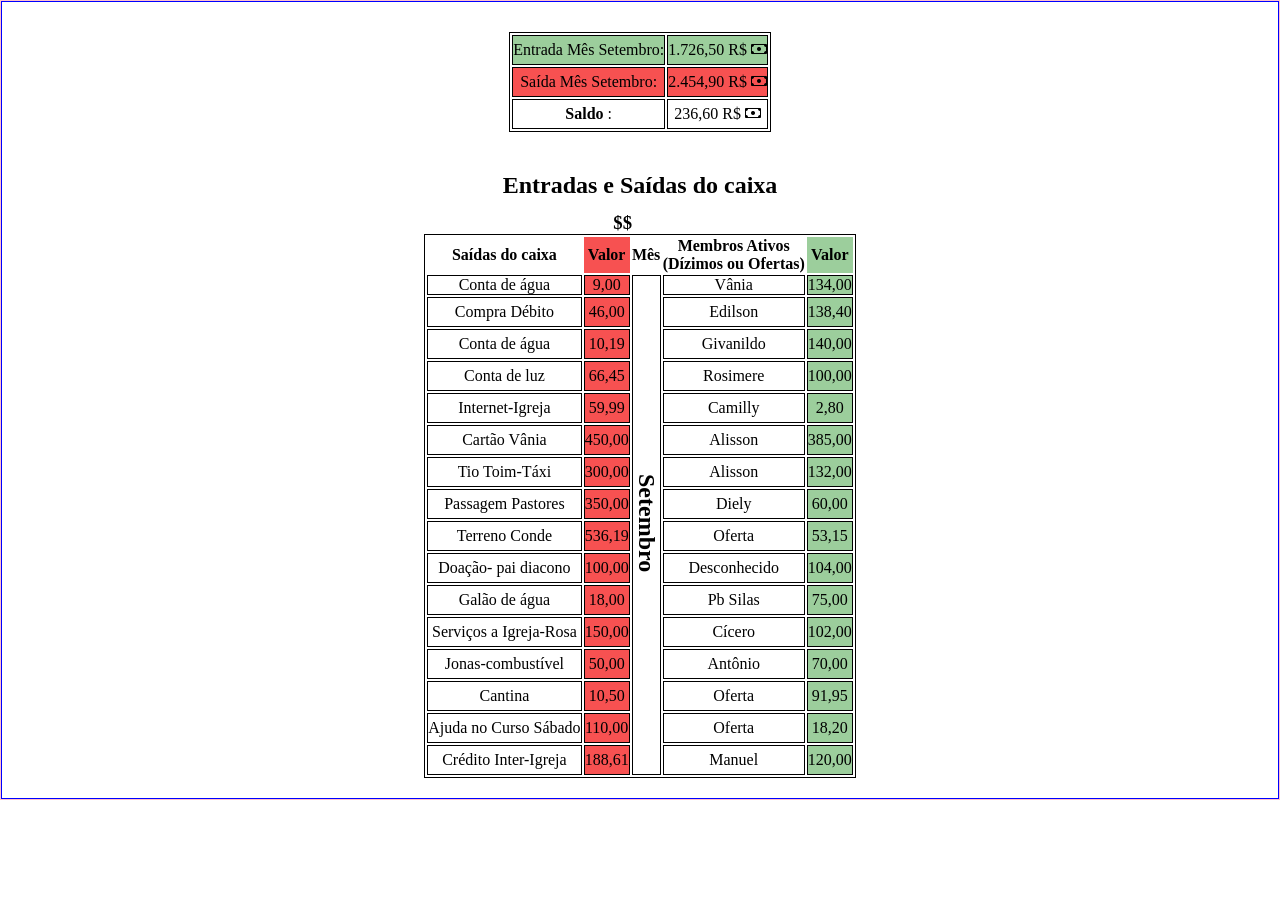
<file: index.html>
<!DOCTYPE html>
<html lang="pt-br">

<head>
  <meta charset="UTF-8">
  <meta name="viewport" content="width=device-width, initial-scale=1.0">
  <title>Tabela de Setembro</title>
  <link rel="stylesheet" href="style.css">
  <link rel="stylesheet" href="https://cdn.jsdelivr.net/npm/bootstrap-icons@1.11.0/font/bootstrap-icons.css">
</head>

<body>
  <article>

    <table class="tbrelatorio">

      <tr id="tb-entrada" class="linha">
        <td>Entrada Mês Setembro:</td>
        <td>1.726,50 R$ <i class="bi bi-cash"></i></td>

      </tr>

      <tr id="tb-saida" class="linha">
        <td>Saída Mês Setembro:</td>
        <td>2.454,90 R$ <i class="bi bi-cash"></i></td>

      </tr>


      <tr id="tb-fechamento" class="linha">
        <td><b>Saldo</b> :</td>
        <td> 236,60 R$ <i class="bi bi-cash"></i></td>

      </tr>

    </table>




    <table class="tbprincipal">

      <colgroup>

        <col class="csaida">
        <col class="cvlsaida">
        <col class="cmes">
        <col class="cmembros">
        <col class="cvlentrada">



      </colgroup>



      <caption>
        <h1>Entradas e Saídas do caixa</h1>
        <h3 id="cor_saida">$$ <img src="gif/exclamacao.gif" alt="exclamacao"></h3>
        </b>
      </caption>


      <thead>
        <tr>

          <th scope="col">Saídas do caixa</th>
          <th scope="col">Valor</th>
          <th scope="col">Mês</th>
          <th scope="col">Membros Ativos <br>
            (Dízimos ou Ofertas)</th>
          <th scope="col">Valor</th>

        </tr>

      </thead>


      <tbody>
        <tr class="linhaset">

          <td>Conta de água</td>
          <td>9,00 </td>

          <td class="Set" rowspan="16"><b style="writing-mode: vertical-rl;">
              <h1>Setembro</h1>
            </b></td>

          </td>
          <td>Vânia</td>
          <td>134,00 </td>


        </tr>


        <tr class="linha">
          <td>Compra Débito</td>
          <td>46,00 </td>
          <td>Edilson</td>
          <td>138,40 </td>
        </tr>

        <tr class="linha">
          <td>Conta de água</td>
          <td>10,19 </td>
          <td>Givanildo</td>
          <td>140,00 </td>
        </tr>



        <tr class="linha">
          <td>Conta de luz</td>
          <td>66,45 </td>
          <td>Rosimere</td>
          <td>100,00 </td>
        </tr>


        <tr class="linha">
          <td>Internet-Igreja</td>
          <td>59,99 </td>
          <td>Camilly</td>
          <td>2,80 </td>
        </tr>



        <tr class="linha">
          <td>Cartão Vânia</td>
          <td>450,00 </td>
          <td>Alisson</td>
          <td>385,00 </td>
        </tr>


        <tr class="linha">
          <td>Tio Toim-Táxi</td>
          <td>300,00 </td>
          <td>Alisson</td>
          <td>132,00 </td>
        </tr>


        <tr class="linha">
          <td>Passagem Pastores</td>
          <td>350,00 </td>
          <td>Diely</td>
          <td>60,00 </td>
        </tr>

        <tr class="linha">
          <td>Terreno Conde</td>
          <td>536,19 </td>
          <td>Oferta</td>
          <td>53,15 </td>
        </tr>


        <tr class="linha">
          <td>Doação- pai diacono</td>
          <td>100,00 </td>
          <td>Desconhecido</td>
          <td>104,00 </td>
        </tr>

        <tr class="linha">
          <td>Galão de água</td>
          <td>18,00 </td>
          <td>Pb Silas</td>
          <td>75,00 </td>
        </tr>


        <tr class="linha">
          <td>Serviços a Igreja-Rosa</td>
          <td>150,00 </td>
          <td>Cícero</td>
          <td>102,00 </td>
        </tr>


        <tr class="linha">
          <td>Jonas-combustível</td>
          <td>50,00 </td>
          <td>Antônio</td>
          <td>70,00 </td>

        </tr>

        <tr class="linha">
          <td>Cantina</td>
          <td>10,50 </td>
          <td>Oferta</td>
          <td>91,95 </td>

        </tr>

        <tr class="linha">
          <td>Ajuda no Curso Sábado</td>
          <td>110,00</td>
          <td>Oferta</td>
          <td>18,20</td>

        </tr>

        <tr class="linha">
          <td>Crédito Inter-Igreja</td>
          <td>188,61</td>
          <td>Manuel</td>
          <td>120,00</td>

        </tr>

      </tbody>


    </table>



  </article>


</body>


</html>
</file>
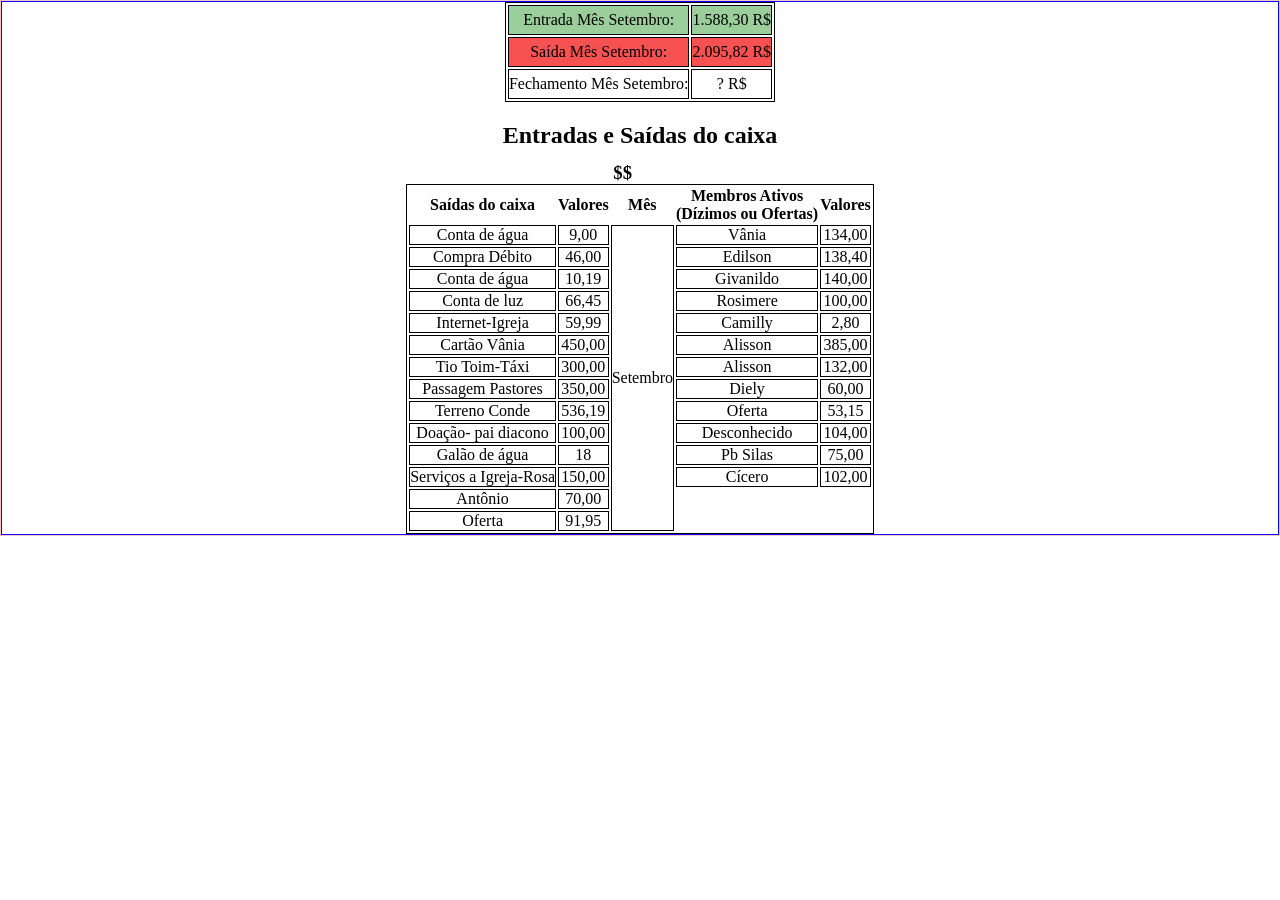
<file: tbsetembro.html>
<!DOCTYPE html>
<html lang="pt-br">

<head>
  <meta charset="UTF-8">
  <meta name="viewport" content="width=device-width, initial-scale=1.0">
  <title>Tabela de Setembro</title>
  <link rel="stylesheet" href="style.css">
</head>

<body>
  <article>

    <table>

      <tr id="tb-entrada" class="linha">
        <td>Entrada Mês Setembro:</td>
        <td>1.588,30 R$</td>

      </tr>

      <tr id="tb-saida" class="linha">
        <td>Saída Mês Setembro:</td>
        <td>2.095,82 R$</td>

      </tr>


      <tr id="tb-fechamento" class="linha">
        <td>Fechamento Mês Setembro:</td>
        <td> ? R$</td>

      </tr>

    </table>




    <table>

      <colgroup>

        <col class="csaida">
        <col class="cvalue1">
        <col class="cmes">
        <col class="cmembros">
        <col class="cvalue2">



      </colgroup>



      <caption>
        <h1>Entradas e Saídas do caixa</h1>
        <h3 id="cor_saida">$$ <img src="gif/exclamacao.gif" alt="exclamacao"></h3>
        </b>
      </caption>


      <thead>
        <tr>

          <th scope="col">Saídas do caixa</th>
          <th scope="col">Valores</th>
          <th scope="col">Mês</th>
          <th scope="col">Membros Ativos <br>
            (Dízimos ou Ofertas)</th>
          <th scope="col">Valores</th>

        </tr>

      </thead>


      <tbody>
        <tr>

          <td>Conta de água</td>
          <td>9,00</td>
          <td class="Setembro" rowspan="16">Setembro</td>
          <td>Vânia</td>
          <td>134,00</td>


        </tr>


        <tr>
          <td>Compra Débito</td>
          <td>46,00</td>
          <td>Edilson</td>
          <td>138,40</td>
        </tr>

        <tr>
          <td>Conta de água</td>
          <td>10,19</td>
          <td>Givanildo</td>
          <td>140,00</td>
        </tr>



        <tr>
          <td>Conta de luz</td>
          <td>66,45</td>
          <td>Rosimere</td>
          <td>100,00</td>
        </tr>


        <tr>
          <td>Internet-Igreja</td>
          <td>59,99</td>
          <td>Camilly</td>
          <td>2,80</td>
        </tr>



        <tr>
          <td>Cartão Vânia</td>
          <td>450,00</td>
          <td>Alisson</td>
          <td>385,00</td>
        </tr>


        <tr>
          <td>Tio Toim-Táxi</td>
          <td>300,00</td>
          <td>Alisson</td>
          <td>132,00</td>
        </tr>


        <tr>
          <td>Passagem Pastores</td>
          <td>350,00</td>
          <td>Diely</td>
          <td>60,00</td>
        </tr>

        <tr>
          <td>Terreno Conde</td>
          <td>536,19</td>
          <td>Oferta</td>
          <td>53,15</td>
        </tr>


        <tr>
          <td>Doação- pai diacono</td>
          <td>100,00</td>
          <td>Desconhecido</td>
          <td>104,00</td>
        </tr>

        <tr>
          <td>Galão de água</td>
          <td>18</td>
          <td>Pb Silas</td>
          <td>75,00</td>
        </tr>


        <tr>
          <td>Serviços a Igreja-Rosa</td>
          <td>150,00</td>
          <td>Cícero</td>
          <td>102,00</td>
        </tr>


        <tr>
          <td>Antônio</td>
          <td>70,00</td>

        </tr>

        <tr>
          <td>Oferta</td>
          <td>91,95</td>

        </tr>

      </tbody>


    </table>



  </article>


</body>


</html>
</file>
<file: style.css>
@charset "UTF-8";


* {

  margin: 0px;
  padding: 0px;
}


body {
  border: 1px solid pink;
}

article {
  border: 1px solid blue;
}

table {
  border: 1px solid black;
  margin: auto;

}

.tbprincipal {
  margin-bottom: 20px;
}

.tbrelatorio {
  margin-top: 30px;
  margin-bottom: 20px;
}



td {
  border: 1px solid black;
  text-align: center;
}

tr.linha {
  height: 30px;
  text-align: center;
}


caption {
  margin-top: 20px;
}

img {
  width: 30px;
  height: 30px;
}

#tb-entrada {
  background-color: rgb(156, 206, 156);
}

#tb-saida {
  background-color: rgb(247, 81, 81);
}


col.cvlsaida {
  background-color: rgb(247, 81, 81);
}

col.cvlentrada {
  background-color: rgb(156, 206, 156);
}
</file>
